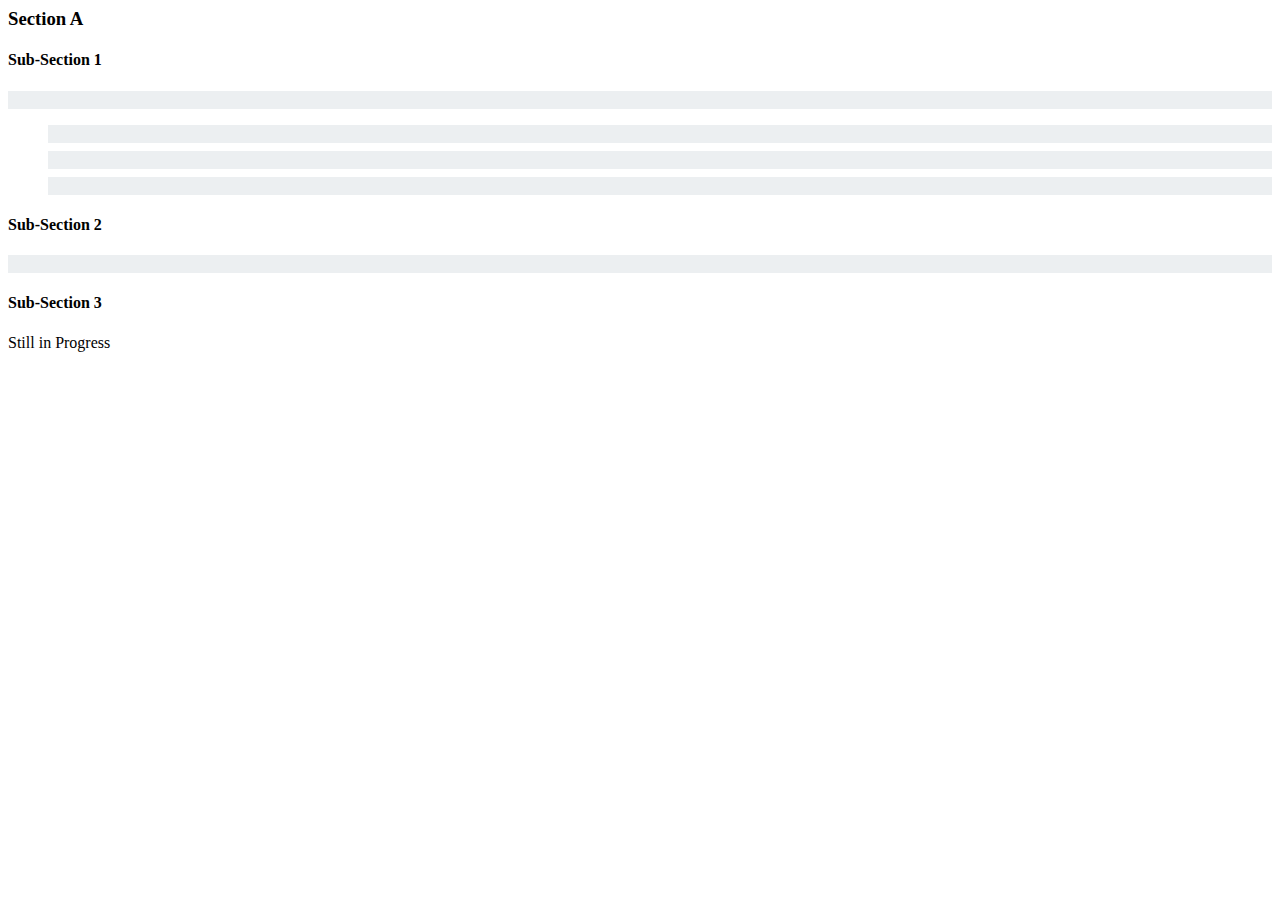
<file: freecodecamp/Practice/my-css-loading-animation-static/index.html>
<head>
  <meta charset="UTF-8">
  <title>Loading Animation - AJTHwork</title>
  <link rel="stylesheet" href="main.css">
</head>

<body>
<h3 class="section-header">Section A</h3>
	<h4 class="sub-section-header">Sub-Section 1</h4>
		<p class="loading"> In your time, yes, but nowadays shut up! Besides, these are adult stemcells, harvested from perfectly healthy adults whom I killed for their stemcells. </p>
			<ol>
				<li class="loading">Tusk</li>
				<li class="loading">Dusk</li>
				<li class="loading">Rusk</li>
			</ol>
	<h4 class="sub-section-header">Sub-Section 2</h4>
		<p class="loading"> There, now he's trapped in a book I wrote: a crummy world of plot holes and spelling errors! </p>
	<h4 class="sub-section-header">Sub-Section 3</h4>
		<p> Still in Progress</p>
</body>
</file>
<file: freecodecamp/Practice/my-css-loading-animation-static/main.css>
.loading {
	color: transparent;
	background: linear-gradient(100deg, #eceff1 30%, #f6f7f8 50%, #eceff1 70%);
	background-size: 400%;
	animation: loading 1.2s ease-in-out infinite;
}

li {
	margin-bottom: .5em;
}

@keyframes loading {
	0% {
		background-position: 100% 50%;
	}
	100% {
		background-position: 0 50%;
	}
}
</file>
